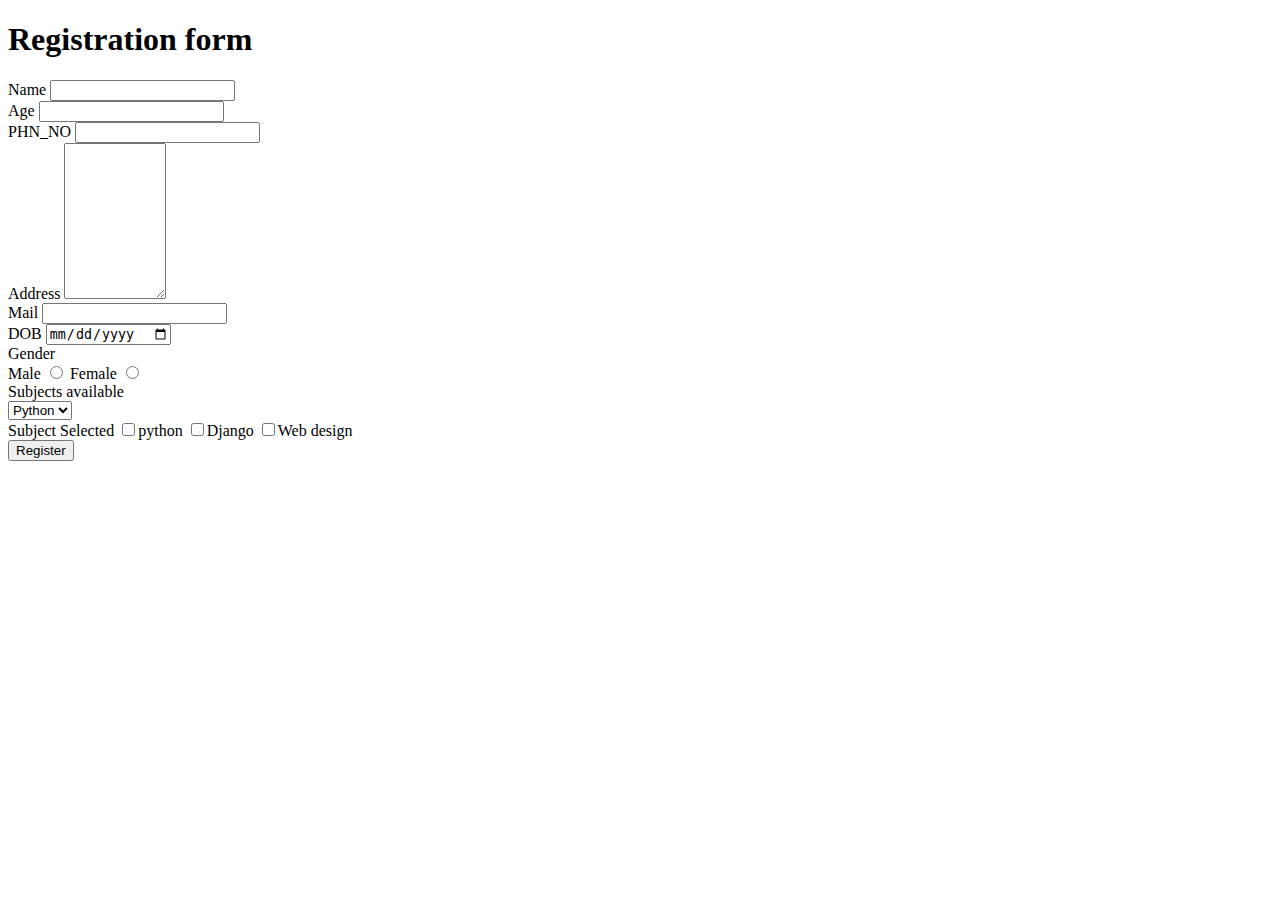
<file: index.html>
<!DOCTYPE html>
<html lang="en">
<head>
  <meta charset="UTF-8">
  <meta http-equiv="X-UA-Compatible" content="IE=edge">
  <meta name="viewport" content="width=device-width, initial-scale=1.0">
  <title>Document</title>
</head>
<body>
  <h1>Registration form</h1>
  <label for="n1">Name</label>
  <input type="text" id="n1"><br>

  <label for="a1">Age</label>
  <input type="number" id="a1"><br>

  <label for="p1">PHN_NO</label>
  <input type="text" id="p1"></input><br>

  <label for="ad1">Address</label>
  <textarea name="" id="ad1" cols="10" rows="10"></textarea> <br>

  <label for="m1">Mail</label>
  <input type="email" id="m1"><br>

  <label for="dob">DOB</label>
  <input type="date"> <br>

  <!-- radio button : to select a single option from multiple available options, the name option is must to select a single option -->
  <label for="">Gender</label> <br>
  <label for="ma1">Male</label> <input type="radio" id="ma1" name="g1">
  <label for="fe1">Female</label> <input type="radio" id="fe1" name="g1"><br>
  <!-- drop down list: to select a state from a lsit of states give -->
  <label for="">Subjects available</label><br>
  <select name="" id="">
    <option value="">Python</option>
    <option value="">Html</option>
    <option value="">Css</option>
  </select><br>

  <!-- check box : to select multiple options at a time we can use this -->
  <label for="">Subject Selected</label>
  <input type="checkbox" id="s1"><label for="s1">python</label>
  <input type="checkbox" id="s2"><label for="s2">Django</label>
  <input type="checkbox" id="s3"><label for="s3">Web design</label> <br>
  <button type="submit"> Register</button>


</body>
</html>
</file>
